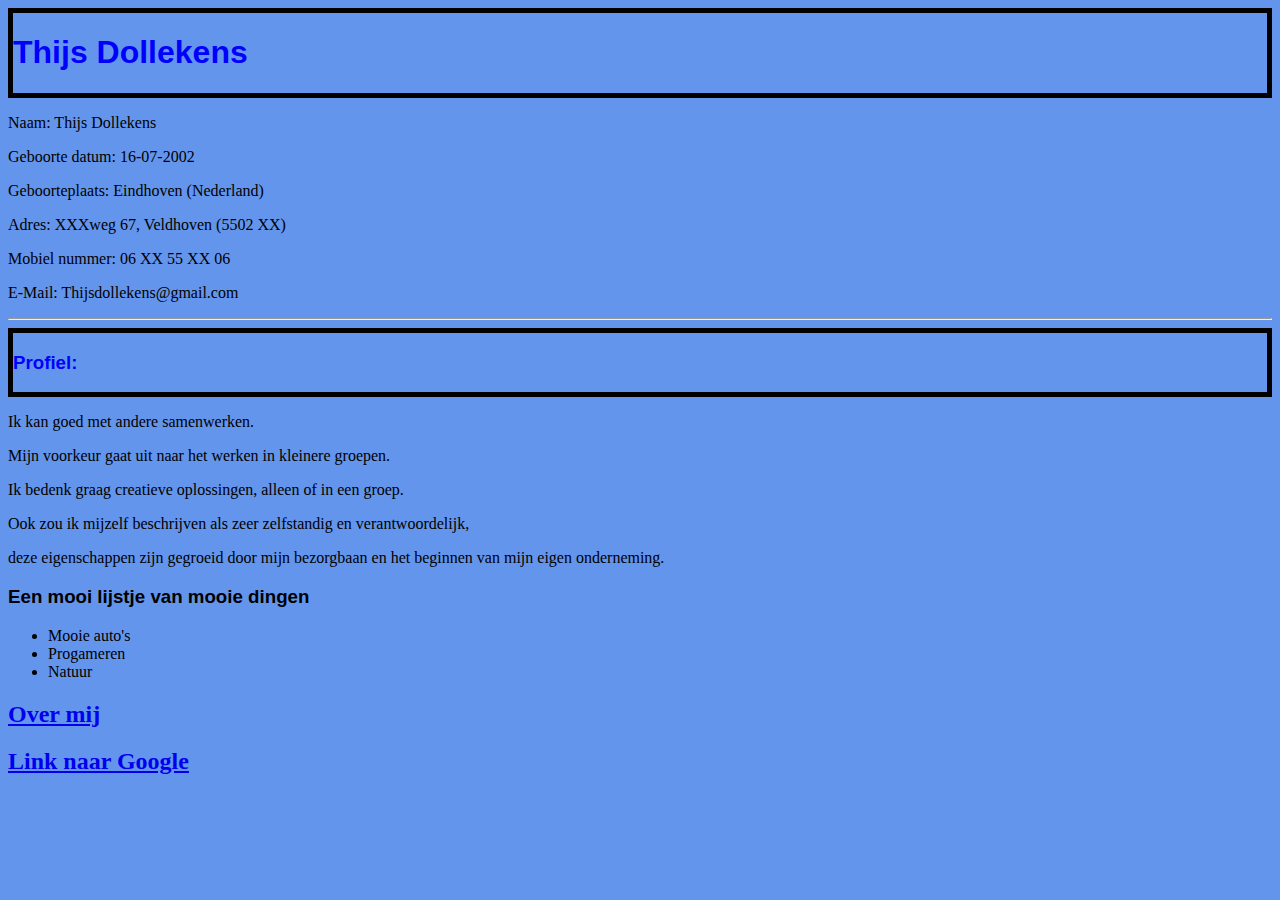
<file: index.html>
<!DOCTYPE html>
<html>

<head>
  <!-- hier zet je de code in de head tags -->
  <title> CV Thijs Dollekens </title>
  <link rel="stylesheet" type="text/css" href="styles.css">
</head>

<body>
  <!-- hier zet je de code in de body tags-->
  <header>
    <div class="black-border">
      <h1>Thijs Dollekens</h1>
    </div>
  </header>
  <main>

    <p> Naam: Thijs Dollekens </p>

    <p>Geboorte datum: 16-07-2002</p>
    <p> Geboorteplaats: Eindhoven (Nederland)</p>
    <p> Adres: XXXweg 67, Veldhoven (5502 XX)</p>

    <p>Mobiel nummer: 06 XX 55 XX 06</p>
    <p>E-Mail: Thijsdollekens@gmail.com</p>

  </main>

  <hr>
  <nav>
    <div class="black-border">
      <h3>Profiel: </h3>
    </div>
    <p>Ik kan goed met andere samenwerken.</p>
    <p>Mijn voorkeur gaat uit naar het werken in kleinere groepen.</p> Ik bedenk graag creatieve oplossingen, alleen of
    in een groep.
    <p>Ook zou ik mijzelf beschrijven als zeer zelfstandig en verantwoordelijk,</p>
    <p> deze eigenschappen zijn gegroeid door mijn bezorgbaan en het beginnen van mijn eigen onderneming.</p>
  </nav>
  <aside>
    <h3 id="green-background">Een mooi lijstje van mooie dingen</h3>
    <ul>
      <li>Mooie auto's</li>
      <li>Progameren</li>
      <li>Natuur</li>
    </ul>
  </aside>
  <footer>
    <a href="about.html">
      <h2>Over mij</h2>
    </a>
    <a href="http://www.google.com" target="blank">
      <h2>Link naar Google</h2>
    </a>
  </footer>
</body>

</html>
</file>
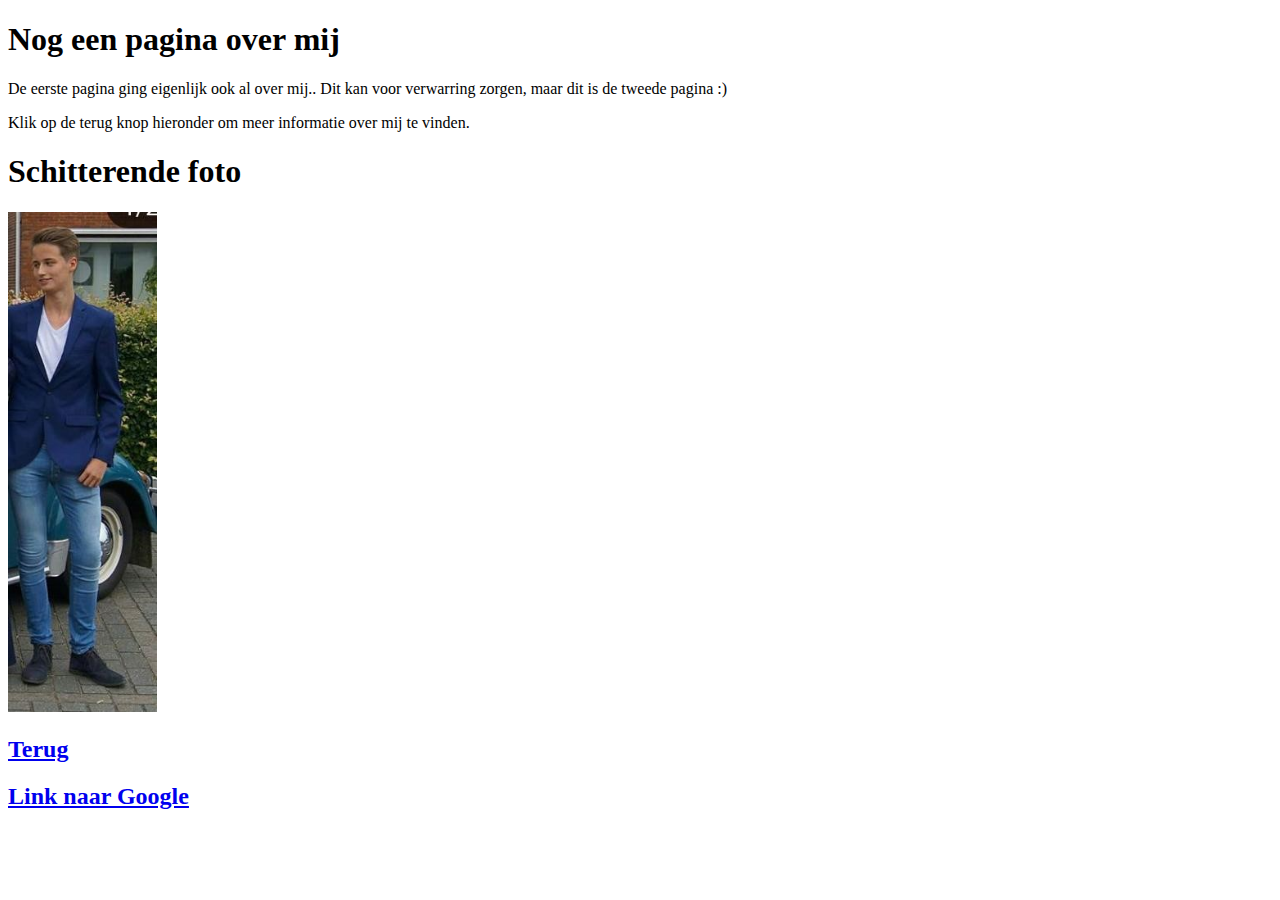
<file: about.html>
<!DOCTYPE html>
<html>

<head>
    <title> Een pagina over mij </title>
</head>

<body>

    <header>
        <h1>Nog een pagina over mij</h1>
    </header>

    <main>
        <p>De eerste pagina ging eigenlijk ook al over mij.. Dit kan voor verwarring zorgen, maar dit is de tweede
            pagina :)</p>
        <p>Klik op de terug knop hieronder om meer informatie over mij te vinden.</p>
    </main>

    <aside>
        <h1>Schitterende foto</h1>
        <img height="500" src="Foto van mij.jpg">
    </aside>
    <nav>
        <a href="index.html">
            <h2>Terug</h2>
        </a>
        <a href="http://www.google.com" target="blank">
            <h2>Link naar Google</h2>
        </a>
    </nav>

</body>

</html>
</file>
<file: styles.css>
.black-border {
    border: 5px solid black;
    color: blue;
    font-family: 'Lucida Sans', 'Lucida Sans Regular', 'Lucida Grande', 'Lucida Sans Unicode', Geneva, Verdana, sans-serif;
}
#green-background {
    font-family: 'Lucida Sans', 'Lucida Sans Regular', 'Lucida Grande', 'Lucida Sans Unicode', Geneva, Verdana, sans-serif;
}
body { 
   background-color: cornflowerblue;
}
</file>
